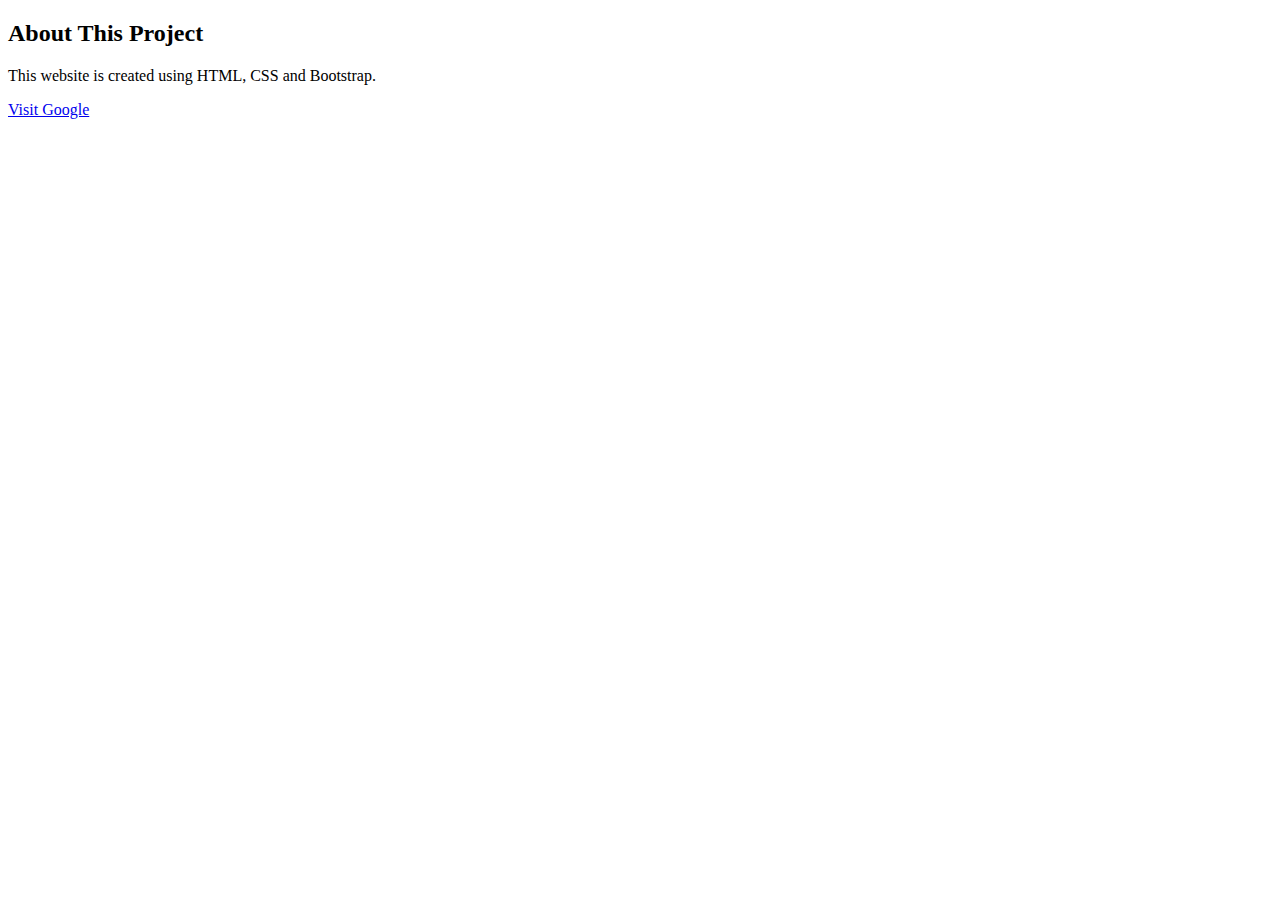
<file: about.html>
<!DOCTYPE html>
<html>
<head>
    <title>About</title>
</head>

<body>

<h2>About This Project</h2>

<p>
This website is created using HTML, CSS and Bootstrap.
</p>

<a href="https://www.google.com" target="_blank">
Visit Google
</a>

</body>
</html>
</file>
